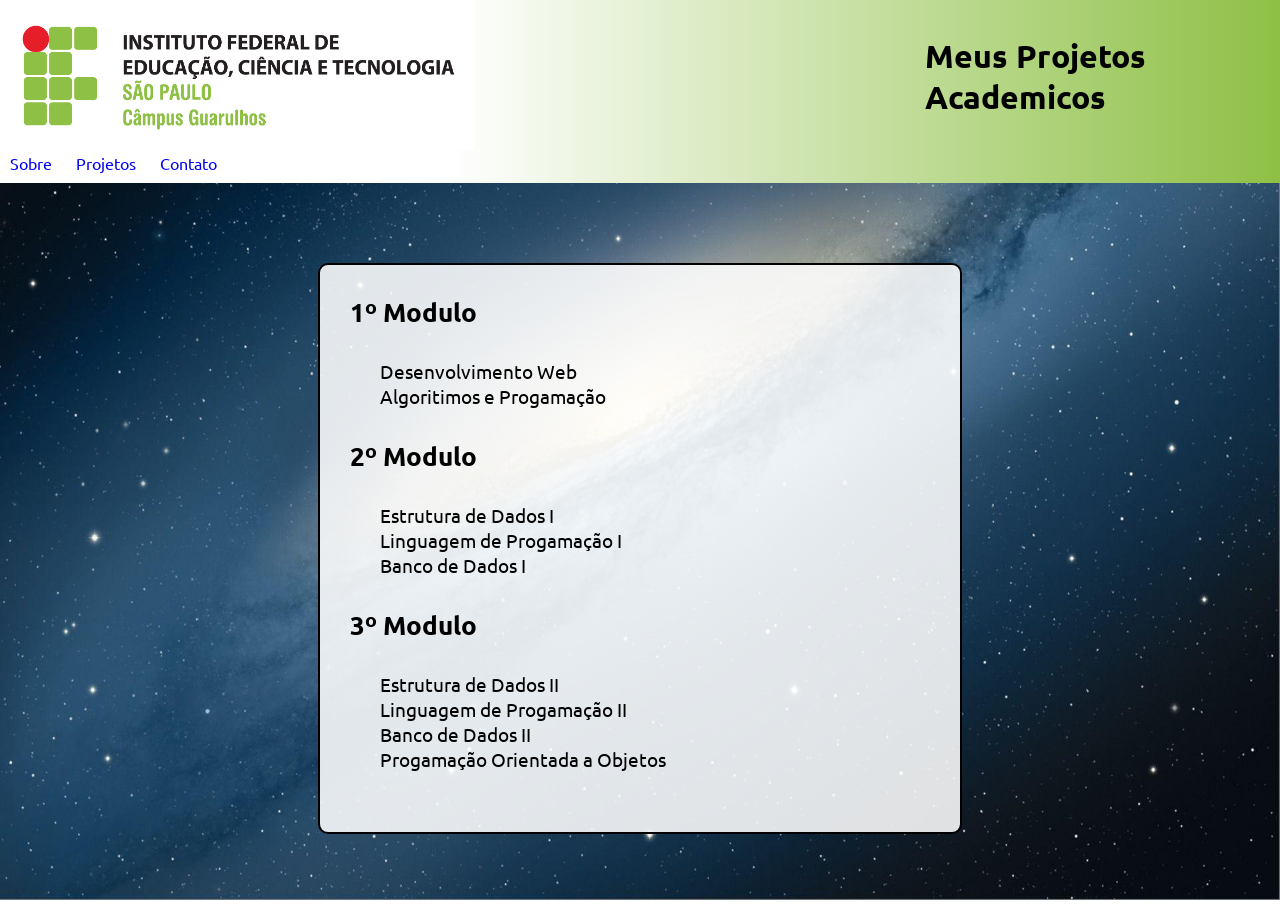
<file: index.html>
<!DOCTYPE html>
<html lang="pt-br">
<head>
    <meta charset="UTF-8">
    <meta http-equiv="X-UA-Compatible" content="IE=edge">
    <meta name="viewport" content="width=device-width, initial-scale=1.0">
    <link rel="stylesheet" href="css/style.css">
    <link rel="stylesheet" href="css/header.css">
    <title>Meus Projetos Academicos</title>
</head>
<body>
    <header>
        <a href="http://gru.ifsp.edu.br/" target="_blank">
            <img src="img/logo_ifsp.jpg" alt="logoIFSP" id="logo">
        </a>    
        <h1>Meus Projetos Academicos</h1>
    </header>
    <nav>
        <a href="sobre.html">Sobre</a>
        <a href="index.html">Projetos</a>
        <a href="contatos.html">Contato</a>
    </nav>

    <main>
        <ul>
            <div class="ano">
            <li class="modulo"><strong>1º Modulo</strong></li>
                <ul>
                    <li class="materia"><a href="https://github.com/araujoifsp/DWE" class="link" target="_blank">Desenvolvimento Web</a></li>
                    <li class="materia"><a href="https://github.com/araujoifsp/APO" class="link" target="_blank">Algoritimos e Progamação</a></li>
                </ul>
            <li class="modulo"><strong> 2º Modulo</strong></li>
                <ul>
                    <li class="materia"><a href="https://github.com/araujoifsp/ED1" class="link" target="_blank">Estrutura de Dados I</a></li>
                    <li class="materia"><a href="https://github.com/araujoifsp/LP1" class="link" target="_blank">Linguagem de Progamação I</a></li>
                    <li class="materia"><a href="https://github.com/araujoifsp/BD1" class="link" target="_blank">Banco de Dados I</a></li>
                </ul>
            </div>
            <div class="ano">
            <li class="modulo"><strong>3º Modulo</strong></li>
                <ul>
                    <li class="materia"><a href="#" class="link" target="_blank">Estrutura de Dados II</a></li>
                    <li class="materia"><a href="#" class="link" target="_blank">Linguagem de Progamação II</a></li>
                    <li class="materia"><a href="#" class="link" target="_blank">Banco de Dados II</a></li>
                    <li class="materia"><a href="#" class="link" target="_blank">Progamação Orientada a Objetos</a></li>
                </ul>
            </div>
        </ul>
    </main>
    
</body>
</html>
</file>
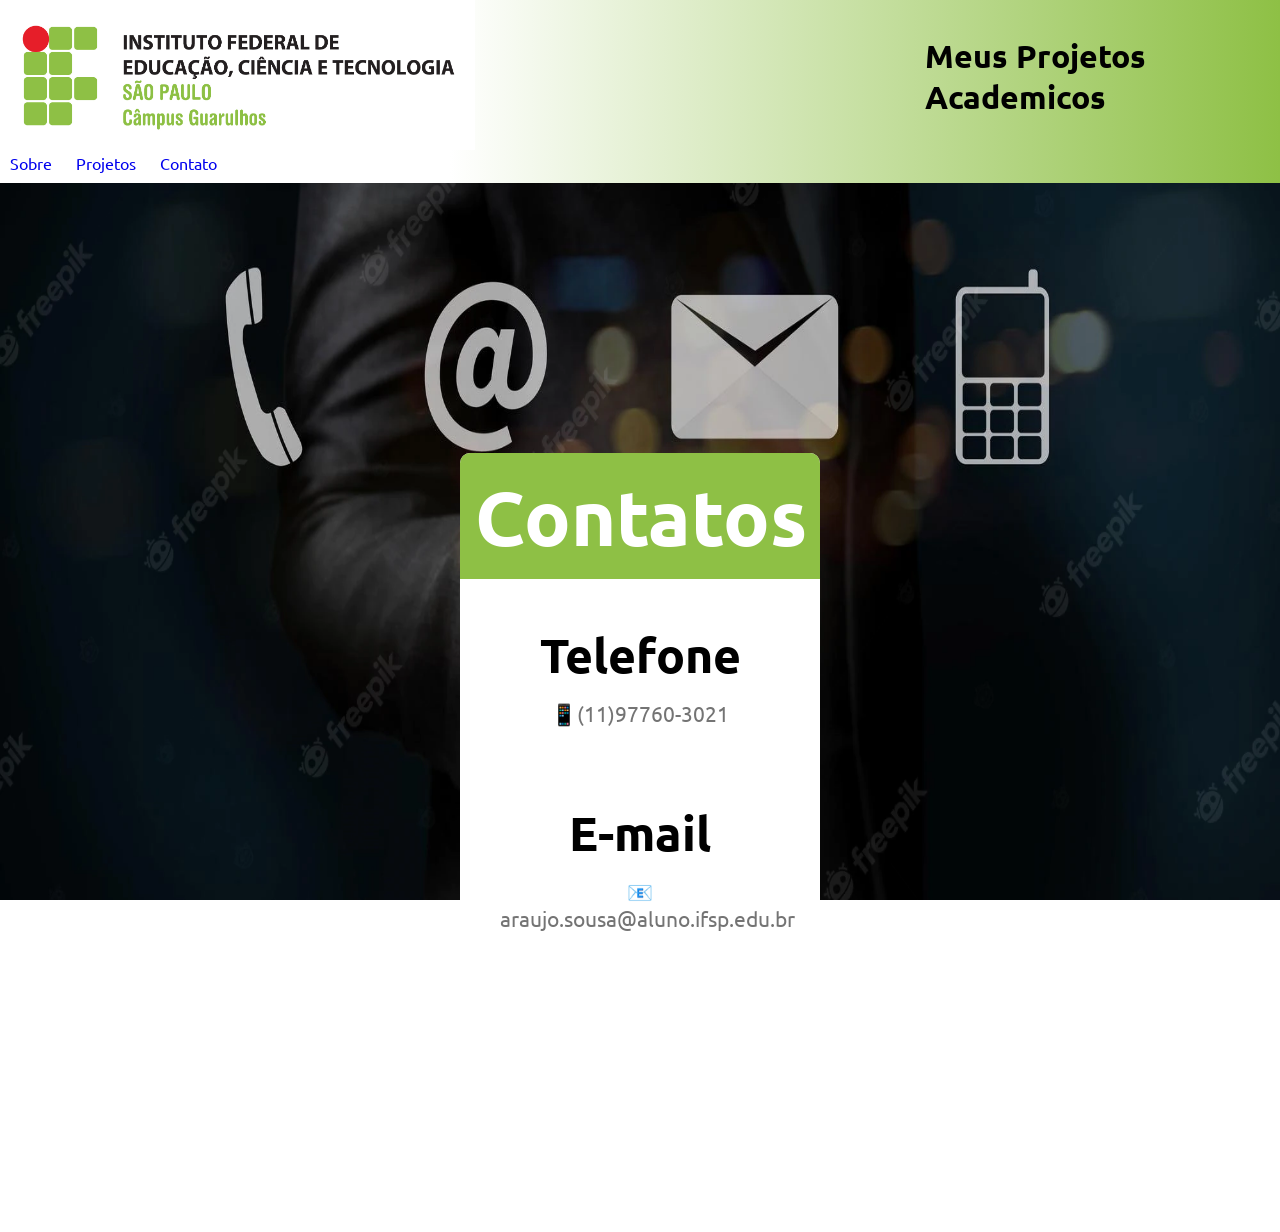
<file: contatos.html>
<!DOCTYPE html>
<html lang="pt-br">
<head>
    <meta charset="UTF-8">
    <meta http-equiv="X-UA-Compatible" content="IE=edge">
    <meta name="viewport" content="width=device-width, initial-scale=1.0">
    <link rel="stylesheet" href="css/header.css">
    <link rel="stylesheet" href="css/contatos.css">
    <title>Meus Projetos Academicos</title>
</head>
<body>
    <header>
        <a href="http://gru.ifsp.edu.br/" target="_blank">
            <img src="img/logo_ifsp.jpg" alt="logoIFSP" id="logo">
        </a>    
        <h1>Meus Projetos Academicos</h1>
    </header>
    <nav>
        <a href="sobre.html">Sobre</a>
        <a href="index.html">Projetos</a>
        <a href="contatos.html">Contato</a>
    </nav>

    <main>
        <div class="title">
            <h2>Contatos</h2>
        </div>
        <article>
            <h2>Telefone</h2>
            <p>&#x1F4F1;<a href="tel:+5511977603021" class="link">(11)97760-3021</a></p>
        </article>
        <article>
            <h2>E-mail</h2>
                <p>&#x1F4E7;<a href="mailto:araujo.sousa@aluno.ifsp.edu.br" class="link">araujo.sousa@aluno.ifsp.edu.br</a></p>
        </article>
    </main>

</body>
</html>
</file>
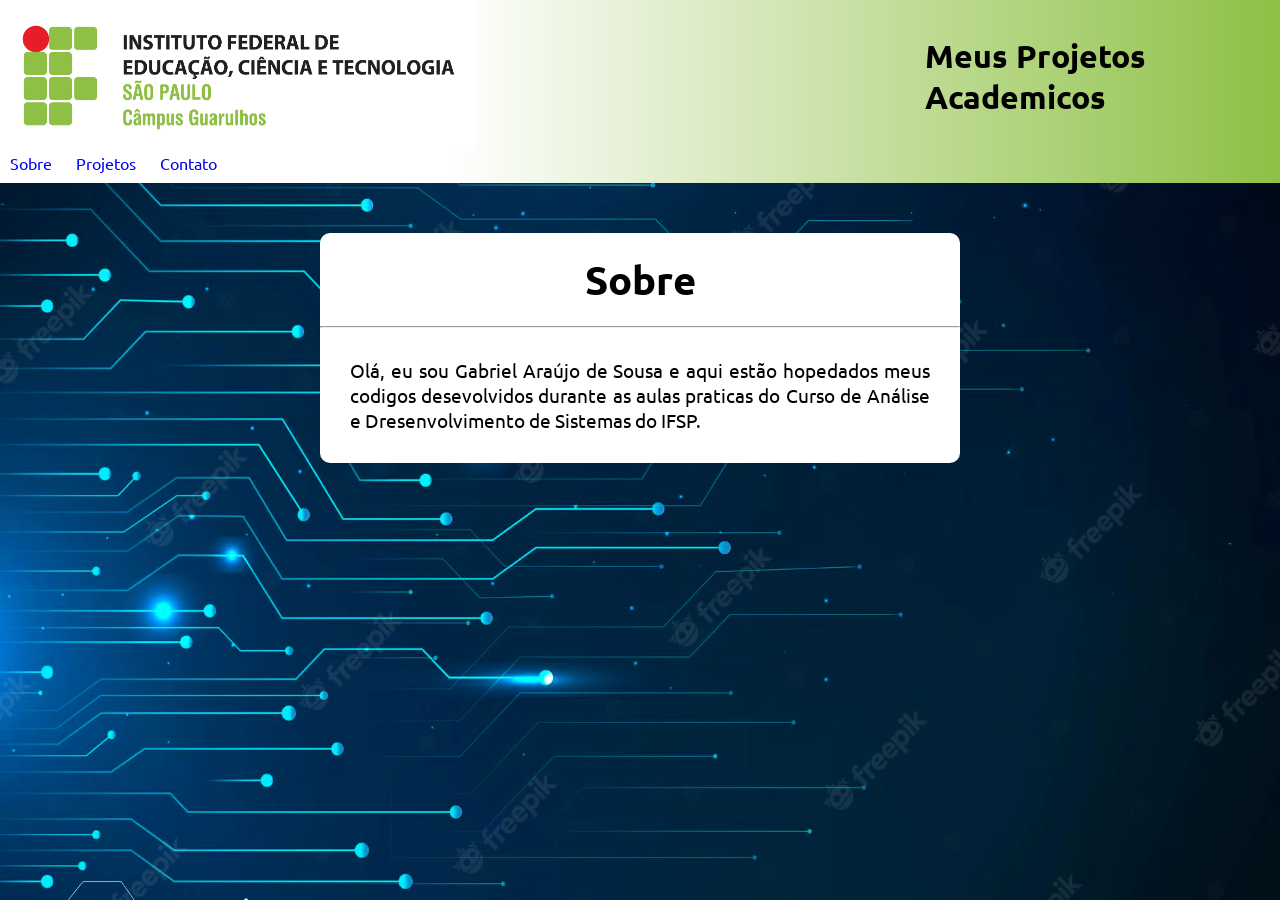
<file: sobre.html>
<!DOCTYPE html>
<html lang="pt-br">
<head>
    <meta charset="UTF-8">
    <meta http-equiv="X-UA-Compatible" content="IE=edge">
    <meta name="viewport" content="width=device-width, initial-scale=1.0">
    <link rel="stylesheet" href="css/header.css">
    <link rel="stylesheet" href="css/sobre.css">
    <title>Meus Projetos Academicos</title>
</head>
<body>
    <header>
        <a href="http://gru.ifsp.edu.br/" target="_blank">
            <img src="img/logo_ifsp.jpg" alt="logoIFSP" id="logo">
        </a>    
        <h1>Meus Projetos Academicos</h1>
    </header>
    <nav>
        <a href="sobre.html">Sobre</a>
        <a href="index.html">Projetos</a>
        <a href="contatos.html">Contato</a>
    </nav>

    <main>
        <h2>Sobre</h2>
        <hr>
        <article>
            <p>Olá, eu sou Gabriel Araújo de Sousa e aqui estão hopedados meus codigos desevolvidos durante as aulas praticas do Curso de Análise e Dresenvolvimento de Sistemas do IFSP.</p>
        </article>
    </main>

</body>
</html>
</file>
<file: css/style.css>
body{
    background-image: url("../img/background-index.jpg");
    background-repeat: no-repeat;
    background-attachment: fixed;
    background-size: 100% 100%;
}
main{
    border-radius: 10px;
    background-color: #ffffffde;
    border: solid 2px #000;
    width: 50vmax;
    margin: 80px auto;
}
ul{
    margin: 10px;
    padding: 20px;
}
.ano{
    display: inline-block;
    padding-right: 30px;
}
.modulo{
    font-size: 1.6em;
    list-style: none;
}
.materia{
    font-size: 1.2em;
    list-style: none;
}
.link:visited, .link:link{
    color: #000;
    text-decoration: none;
}
.link:hover{
    text-decoration: underline;
}
</file>
<file: css/header.css>
@import url('https://fonts.googleapis.com/css2?family=Ubuntu&display=swap');

*{
    margin: 0;
    padding: 0;
    font-family: 'Ubuntu', sans-serif;
}

h1{
    padding-left: 50vh;
}

header{
    display: flex;
    align-items: center;
    background-image: linear-gradient(to right, #fff 50vh, #8EC045);
}
nav{
    padding-bottom: 10px;
    background-image: linear-gradient(to right, #fff 50vh, #8EC045);
}
nav > a{
    padding: 10px;
}
#logo{
    display: inline;
    height: 150px;
}
nav > a:link, nav > a:visited{
    text-decoration: none;
}

nav > a:hover{
    transition: 500ms;
    background-color: #8EC045;
    color: #fff;
}
</file>
<file: css/contatos.css>
body{
    background-image: url("../img/background-contatos.jpg");
    background-repeat: no-repeat;
    background-attachment: fixed;
    background-size: 100% 100%;
}
main{
    margin: 30vh auto;
    background-color: #fff;
    width: 40vh;
    border-radius: 10px;
    text-align: center;
}
article{
    padding: 30px 40px 30px 40px;
}
article > h2{
    font-size: 3em;
    padding: 15px;
}
article > p{
    font-size: 1.3em;
}
.link:visited, .link:link{
    color: #747474;
    text-decoration: none;
}
.link:hover{
    text-decoration: underline;
}
.title{
    padding: 15px;
    font-size: 3.2em;
    color: #fff;
    background-color: #8ec045;
    border-radius: 10px 10px 0 0;
}
</file>
<file: css/sobre.css>
body{
    background-image: url("../img/background-sobre.jpg");
    background-repeat: no-repeat;
    background-attachment: fixed;
    background-size: 100% 100%;
}

main{
    background-color: #fff;
    border-radius: 10px;
    margin: 50px auto;
    width: 50%;
}
h2{
    padding: 20px 10px;
    text-align: center;
    font-size: 2.5em;
}
article{
    padding: 30px;
    text-align: justify;
    font-size: 1.2em;
}
</file>
